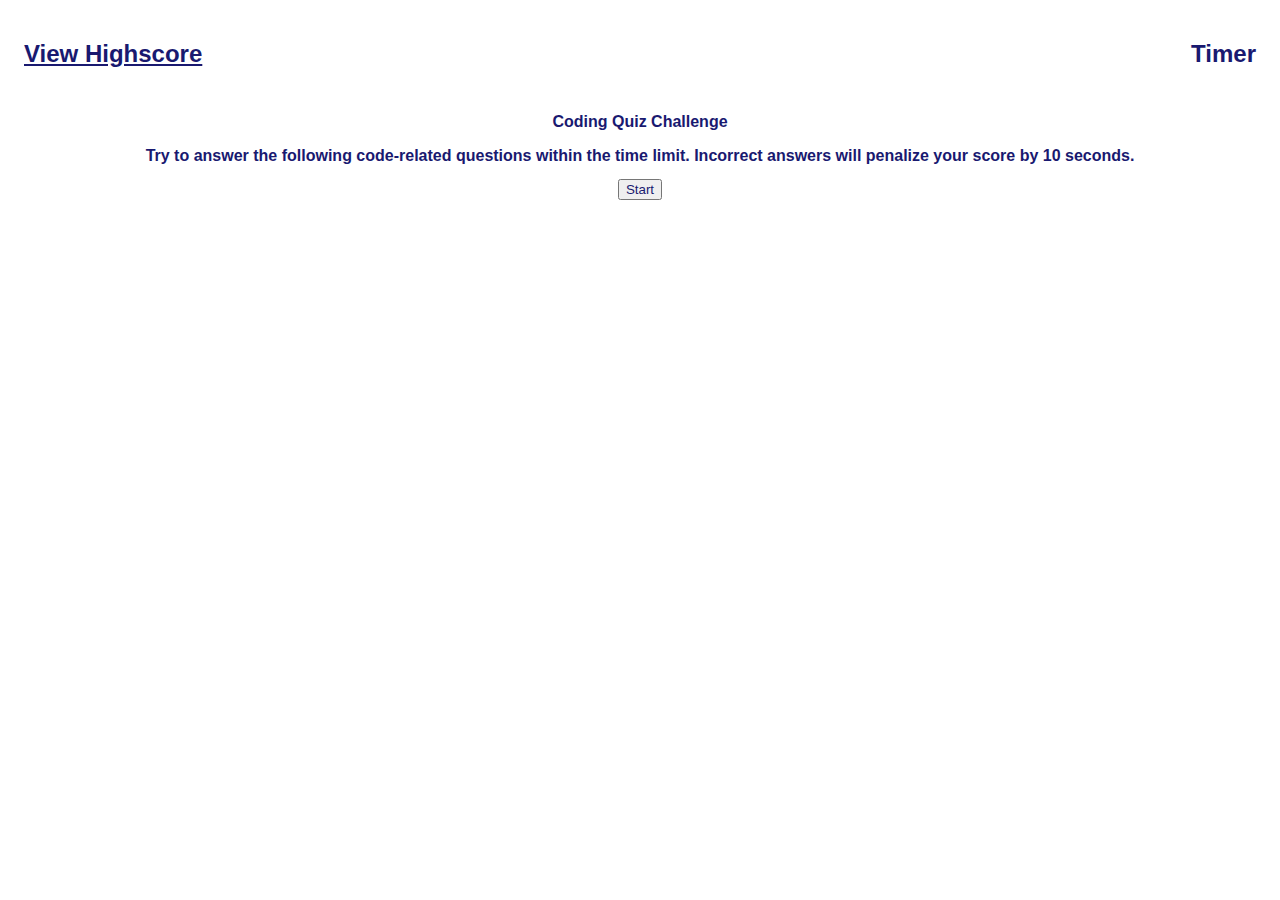
<file: index.html>
<!DOCTYPE html>
<html lang="en">

<head>
    <meta charset="UTF-8">
    <meta http-equiv="X-UA-Compatible" content="IE=edge">
    <meta name="viewport" content="width=device-width, initial-scale=1.0">
    <title>Coding Quiz</title>
    <link rel="stylesheet" href="assets/css/style.css" />
</head>

<body>
    <header>
        <h1>
            <a href="highscore.html">View Highscore</a>
        </h1>
        <h1 id=timer>Timer</h1>
    </header>
    <main class=container>
        <h2 id=title></h2>
        <p></p>
        <h2 id=question></h2>
        <div>
            <button id=start></button>
        </div>
        <div class=answer>
            <button id=answer0></button>
            <p></p>
            <button id=answer1></button>
            <p></p>
            <button id=answer2></button>
            <p></p>
            <button id=answer3></button>
            <p></p>
            <p id=correctwrong></p>
        </div>
        <div class=gameOver>
            <h1>Game Over!</h1>
            <h1>Your score is:</h1>
            <h3 id=userScore></h3>
            <h1>Enter your intials:</h1>
            <h2 id=form>
                <form>
                    <input type="text" id="initials" placeholder="Initials">
                    <input type="submit" value="Submit" id="submit">
                </form>
                <p id="log"></p>
            </h2>
        </div>

    </main>
    <script src="assets/js/questions.js"></script>
    <script src="assets/js/script.js"></script>
</body>

</html>
</file>
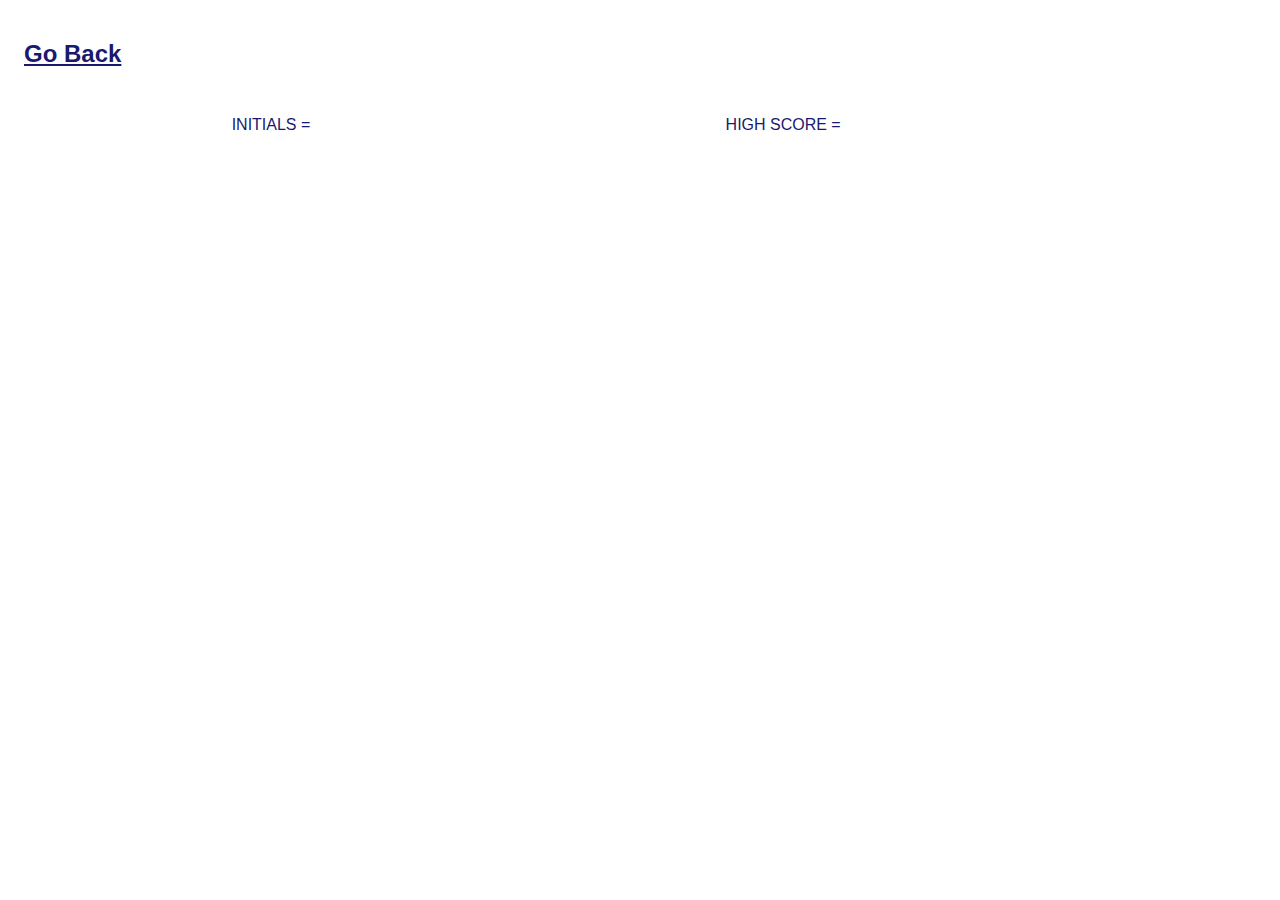
<file: highscore.html>
<!DOCTYPE html>
<html lang="en">

<head>
    <meta charset="UTF-8">
    <meta http-equiv="X-UA-Compatible" content="IE=edge">
    <meta name="viewport" content="width=device-width, initial-scale=1.0">
    <title>High Score</title>
    <link rel="stylesheet" href="assets/css/style.css" />
</head>

<body>
    <header>
        <h1>
            <a href="index.html">Go Back</a>
        </h1>
    </header>
    <main class=highScore>
        <div>INITIALS =</div>
        <div id=showInitials></div>
        <div>HIGH SCORE =</div>
        <div id=showHighScore></div>
    </main>
    <script src="assets/js/highScoreScript.js"></script>
</body>

</html>
</file>
<file: assets/css/style.css>
* {font-family:Verdana, Geneva, Tahoma, sans-serif;
    color: midnightblue;
}

header {
    display: flex;
    flex-direction: row;
    flex-wrap: nowrap;
    justify-content: space-between;
    align-items: flex-start;
    padding: 1rem;
}

main{
    text-align: center;
}

h1 {
    font-size:1.5rem;
}

h2 {
    font-size: 1rem;
}

h3{
    font-size: 3rem;
    color:red;
}

.answer{
    display: none;
}

.gameOver{
    display: none;
}

#correctwrong{
    color:salmon
}

.highScore{
    display: flex;
    flex-direction: row;
    flex-wrap: nowrap;
    justify-content: space-evenly;
    align-items: flex-start;
    padding: 1rem;

}
</file>
